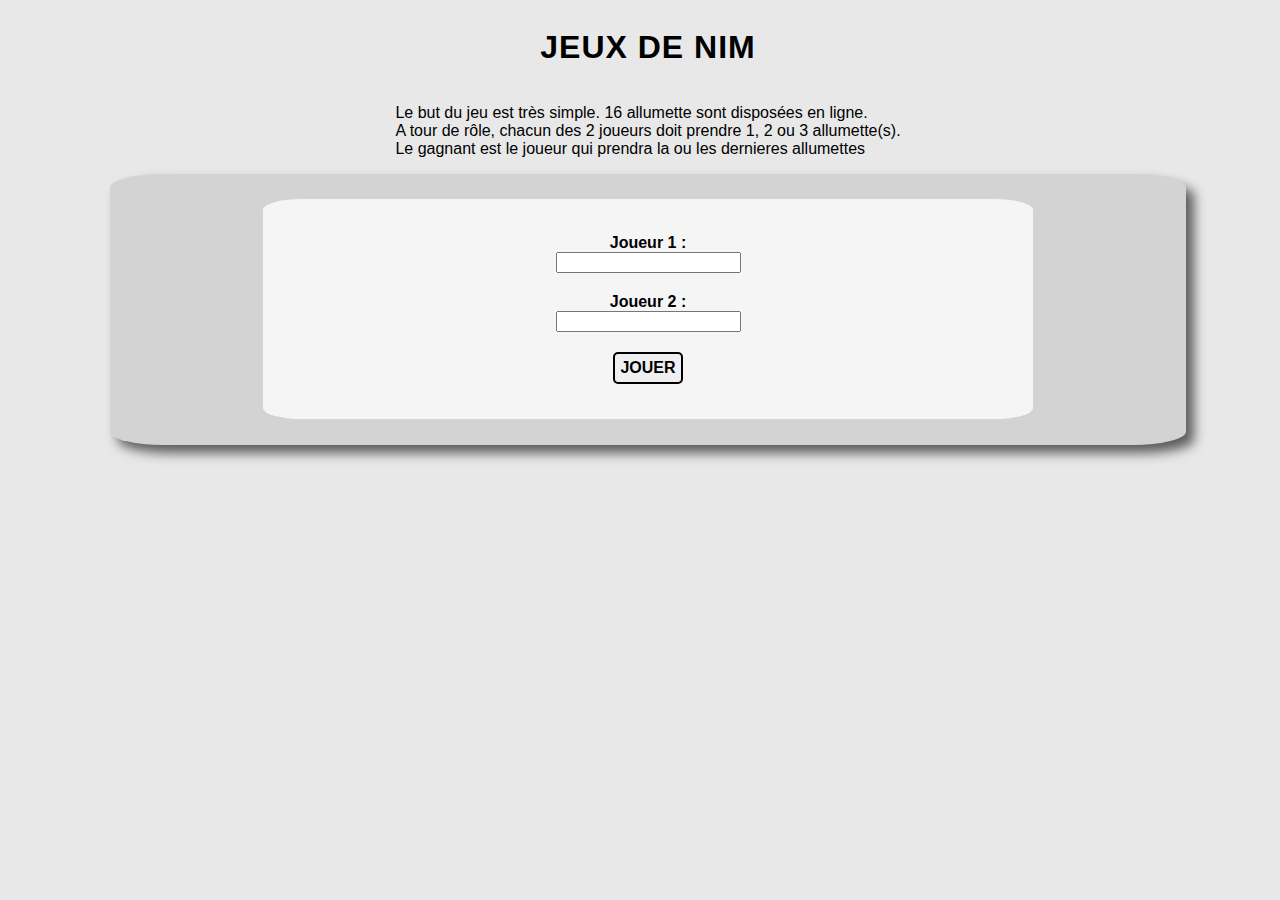
<file: jeu-de-nim/index.html>
<!DOCTYPE html>
<html lang="fr">
<head>
    <meta charset="UTF-8">
    <meta http-equiv="X-UA-Compatible" content="IE=edge">
    <meta name="viewport" content="width=device-width, initial-scale=1.0">
    <title>Jeu de nim</title>
	<link rel="stylesheet" href="css/style.css">
</head>
	<body>
		<div id="all">
			<div id="rules">
				<h1>Jeux de Nim</h1>
				<p>Le but du jeu est très simple. 16 allumette sont disposées en ligne.
					<br> A tour de rôle, chacun des 2 joueurs doit prendre 1, 2 ou 3 allumette(s).
					<br> Le gagnant est le joueur qui prendra la ou les dernieres allumettes </p>
			</div>
			<div id="content">
				<div id="form_play">
					<div>
						<label for="namePlayer1">Joueur 1 :</label>
						<input type="text" name="namePlayer1" id="namePlayer1">
					</div>
					<div>
						<label for="namePlayer">Joueur 2 :</label>
						<input type="text" name="namePlayer2" id="namePlayer2">
					</div>
					<div>
						<input type="button" value="Jouer" id="btnPlay">
					</div>
				</div>
				<div id="main">
					<div id="getNamePlayer"></div>
					<div id="board"></div>
					<input type="button" id="btnRemove" value="Valider">
				</div>
			</div>
		</div>

		<script type="text/javascript" src="js/my.js"></script>
	</body>
</html>
</file>
<file: jeu-de-nim/css/style.css>
body{
	font-family: 'Roboto', sans-serif;
	height: 100%;
    width: 100%;
    background-color: #e8e8e8;

}

#all{
	display: flex;
    flex-direction: column;
    align-items: center;
    width: 100%;
}

#rules{
	display: flex;
    flex-direction: column;
    align-items: center;
}

#rules h1 {
	text-transform: uppercase;
    letter-spacing: 1px;
}


#content{
	width: 80%;
    background-color: lightgrey;
    padding: 2%;
    display: flex;
    border-radius: 5%;
    box-shadow: 8px 8px 12px rgb(92 92 92);
    justify-content: center;
}

#form_play{
	background-color: whitesmoke;
    padding: 25px 129px;
    display: flex;
    flex-direction: column;
    border-radius: 5%;
    width: 50%;
}

#form_play > div{
	display: flex;
    flex-direction: column;
    margin: 10px 0;
    align-items: center;
}

#board img{
	height: 75px;
}

label{
	font-weight: bold;
}

.check{
	background: #ccc;
}

#main{
	display: none;
}

#getNamePlayer{
	font-size: 22px;
	font-weight: bold;
	margin-bottom: 20px;
	width: auto;
    text-align: center;
}

input[type=button]{
	border: 2px solid #000;
	padding: 5px;
	font-weight: bold;
	font-size: 16px;
	text-transform: uppercase;
	border-radius: 5px;
}

input[type=button]:hover{
	background: #ccc;
	cursor: pointer;
}

#btnRemove{
	margin-left: 45%;
    margin-top: 5%;
}
</file>
